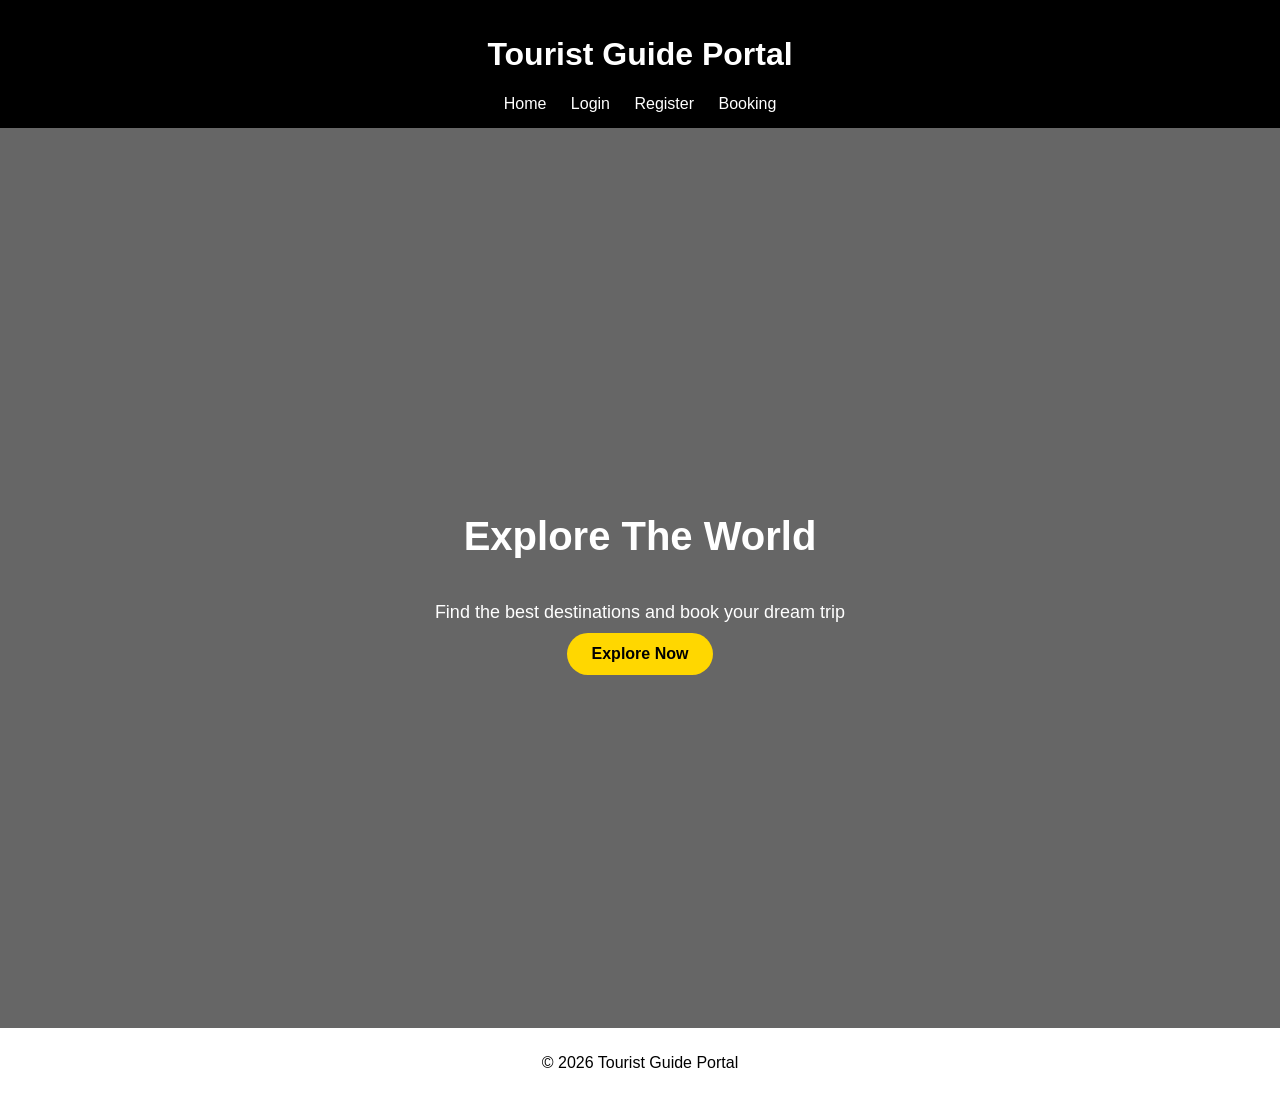
<file: index.html>
<!DOCTYPE html>
<html>
<head>
  <title>Tourist Guide Portal</title>
  <link rel="stylesheet" href="style.css">
</head>

<body>

<header>
  <h1>Tourist Guide Portal</h1>
  <nav>
    <a href="index.html">Home</a>
    <a href="login.html">Login</a>
    <a href="register.html">Register</a>
    <a href="booking.html">Booking</a>
  </nav>
</header>

<section class="hero">
  <div class="overlay">
    <h1>Explore The World</h1>
    <p>Find the best destinations and book your dream trip</p>
    <a href="booking.html" class="btn">Explore Now</a>
  </div>
</section>

<footer>
  <p>© 2026 Tourist Guide Portal</p>
</footer>

</body>
</html>
<!DOCTYPE html>
<html>
<head>
  <title>Tourist Guide Portal</title>
  <link rel="stylesheet" href="style.css">
</head>

<body>
  <!-- Your content -->
</body>
</html>
</file>
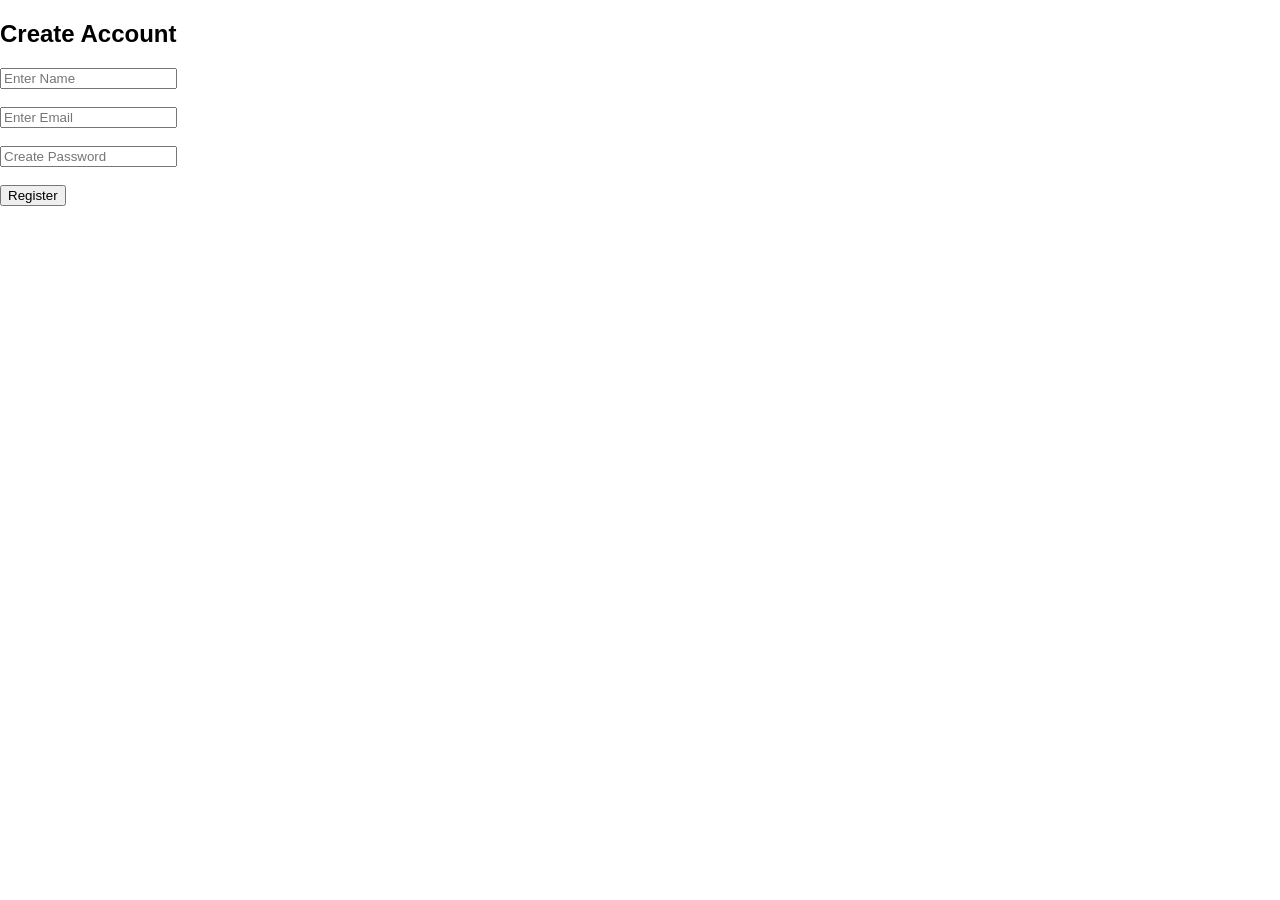
<file: register.html>
<!DOCTYPE html>
<html>
<head>
<title>Register</title>
<link rel="stylesheet" href="style.css">
</head>

<body>

<h2>Create Account</h2>

<input type="text" id="name" placeholder="Enter Name">

<br><br>

<input type="email" id="email" placeholder="Enter Email">

<br><br>

<input type="password" id="password" placeholder="Create Password">

<br><br>

<button onclick="register()">Register</button>

<script src="script.js"></script>

</body>
</html>
</file>
<file: style.css>
body {
  margin: 0;
  font-family: Arial, sans-serif;
}

/* HEADER */
header {
  background: black;
  color: white;
  text-align: center;
  padding: 15px;
}

nav a {
  color: white;
  margin: 10px;
  text-decoration: none;
}

/* HERO SECTION */
.hero {
  height: 100vh;
  background: url('https://images.unsplash.com/photo-1507525428034-b723cf961d3e') no-repeat center/cover;
}

/* OVERLAY */
.overlay {
  background: rgba(0,0,0,0.6);
  height: 100%;
  color: white;
  display: flex;
  flex-direction: column;
  justify-content: center;
  align-items: center;
}

/* TEXT */
.overlay h1 {
  font-size: 40px;
}

.overlay p {
  font-size: 18px;
  margin: 10px 0;
}

/* BUTTON */
.btn {
  background: gold;
  padding: 12px 25px;
  border-radius: 25px;
  text-decoration: none;
  color: black;
  font-weight: bold;
}

/* FOOTER */
footer {
  text-align: center;
  padding: 10px;
  }/* ===== ANIMATIONS ===== */

/* Fade-in animation */
@keyframes fadeIn {
  from {
    opacity: 0;
    transform: translateY(30px);
  }
  to {
    opacity: 1;
    transform: translateY(0);
  }
}

/* Apply fade animation */
.overlay h1 {
  animation: fadeIn 1s ease-in-out;
}

.overlay p {
  animation: fadeIn 1.5s ease-in-out;
}

.btn {
  animation: fadeIn 2s ease-in-out;
  transition: 0.3s;
}

/* Button hover effect */
.btn:hover {
  background: orange;
  transform: scale(1.1);
}

/* Navbar hover */
nav a {
  transition: 0.3s;
}

nav a:hover {
  color: gold;
}

/* Smooth scroll */
html {
  scroll-behavior: smooth;
}
</file>
